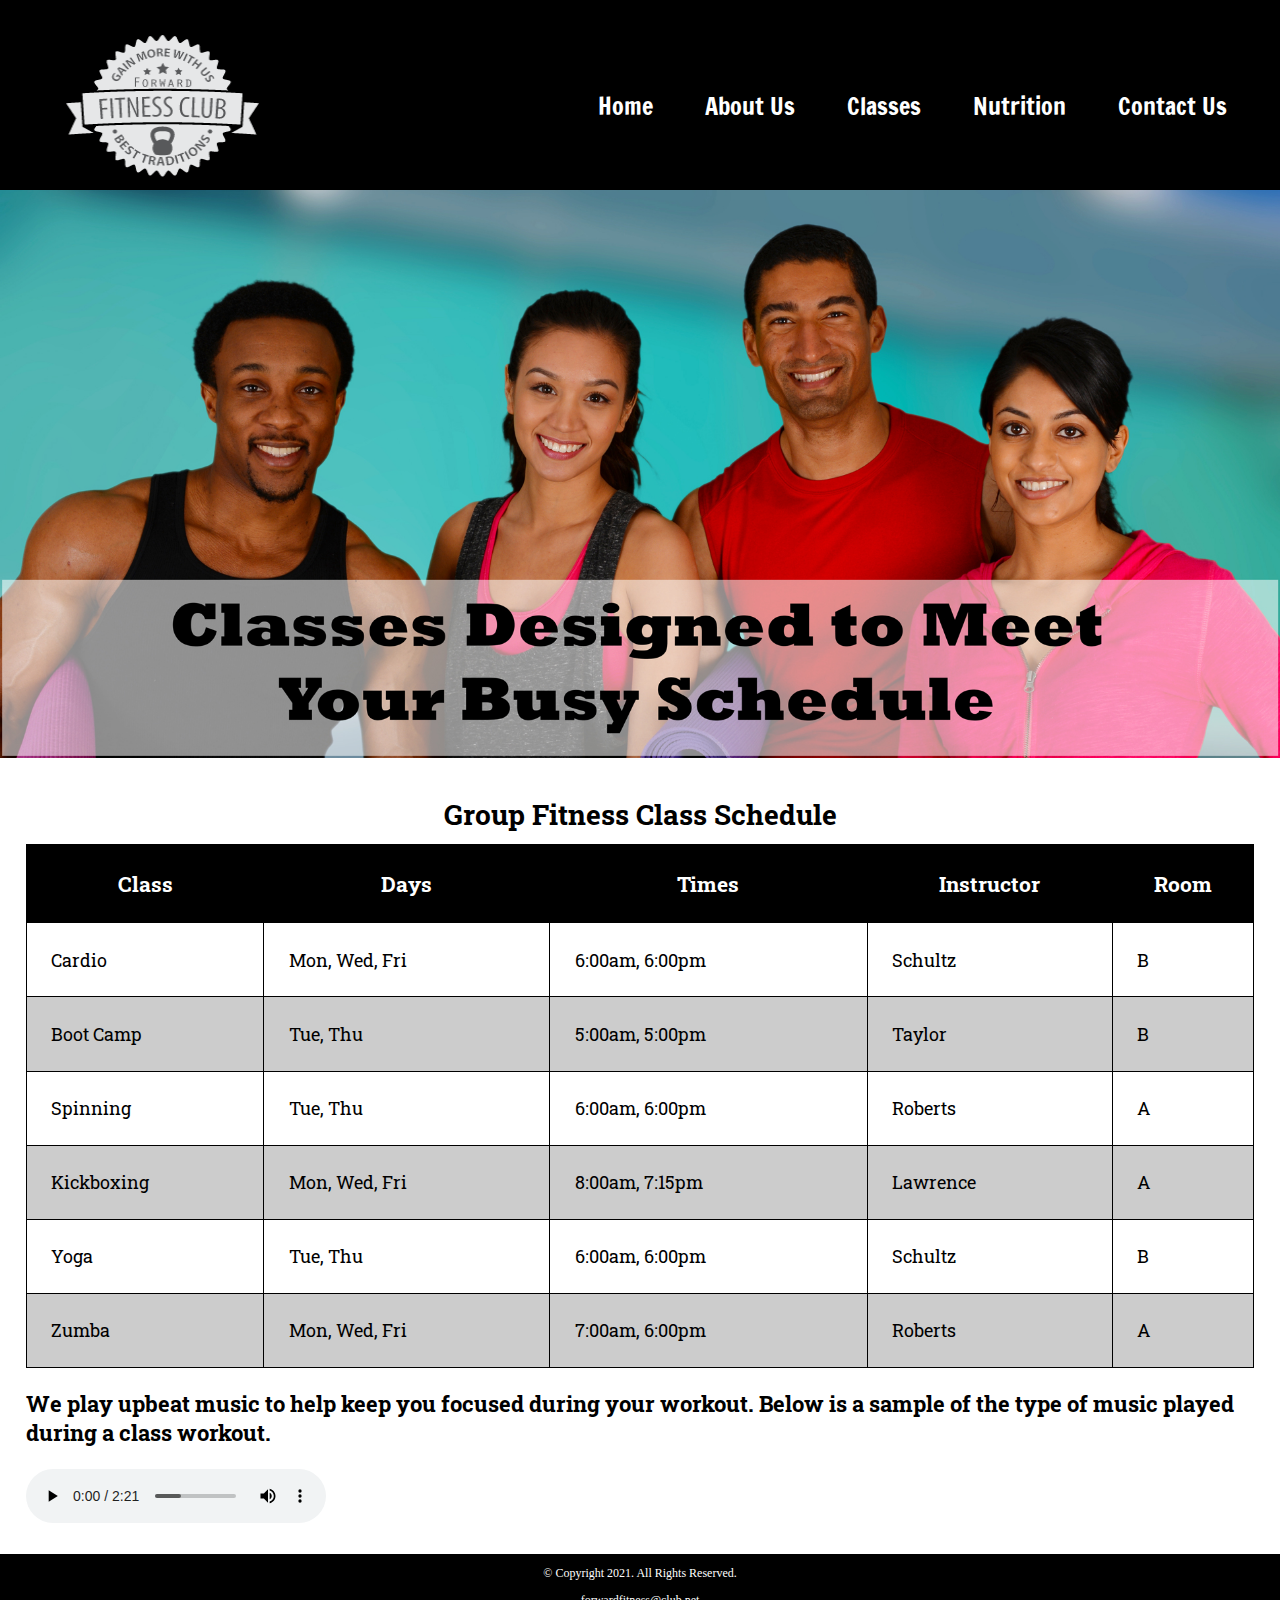
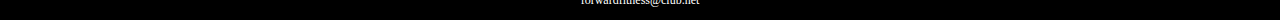
<file: classes.html>
<!DOCTYPE html>
<!-- This website template was created by: Matias Hadjadj -->
<html lang="en">
<head>
	<title>Forward Fitness Club</title>
	<meta charset="utf-8">
	<link rel="stylesheet" href="css/styles.css">
	<meta name="viewport" content="width=device-width, initial-scale=1">
	<link href="https://fonts.googleapis.com/css2?family=Francois+One&family=Roboto+Slab:wght@100..900&display=swap" rel="stylesheet">
	<link rel="shortcut icon" href="Images/favicon.ico">
    <link rel="icon" type="image/png" sizes="32x32" href="Images/favicon-32.png">
    <link rel="apple-touch-icon" sizes="180x180" href="Images/apple-touch-icon.png">
    <link rel="icon" sizes="192x192" href="Images/android-chrome-192.png">
</head>
<body>

	<div id="container">

		<!-- Mobile Nav -->
		<nav class="mobile-nav">
			<div id="menu-links">
				<a href="index.html">Home</a>
				<a href="about.html">About Us</a>
				<a href="classes.html">Classes</a>
				<a href="nutrition.html">Nutrition</a>
				<a href="contact.html">Contact Us</a>
			</div>
			<a class="menu-icon"> 
				<div>&#9776;</div>
			</a>
		</nav>

		<!-- Use the header area for the website name or logo -->
		<header id=“ffc-logo”>
			<a href="index.html"><img src="Images/forward-fitness-logo.png" alt="Forward Fitness Club logo" height="220" width="297"></a>
		</header>
		
		<!-- Tablet, Desktop Nav -->
		<nav class=“tablet-desktop”>
			<ul>
                <li><a href="index.html">Home</a></li> 
                <li><a href="about.html">About Us</a></li> 
                <li><a href="classes.html">Classes</a></li> 
                <li><a href="nutrition.html">Nutrition</a></li> 
                <li><a href="contact.html">Contact Us</a></li>
            </ul>
		</nav>
        
        <!-- Classes Hero Image -->
        <div id="hero" class="tablet-desktop">
            <img src="Images/classes-hero-image.jpg" alt="group of fitness people">
        </div>
		
		<!-- Use the main area to add the main content of the webpage -->
		<main>
            
            <div class="mobile">
            
                <h3>Group Fitness Classes</h3>
                <p>Boot Camp: TR 5am &amp; 5pm</p>
                <p>Cardio: MWF 6am &amp; 6pm</p>
                <p>Kickboxing: MWF 8am &amp; 7:15pm</p>
                <p>Spinning: TR 6am &amp; 6pm</p>
                <p>Yoga: TR 6am &amp; 6pm</p>
                <p>Zumba: MWF 7am &amp; 6pm</p>
                
            </div>
            
            <div class="tablet-desktop">
                
                <table><!-- Start Table -->
                    <caption>Group Fitness Class Schedule</caption>
                    <tr><!-- Row 1 -->
                        <th>Class</th>
                        <th>Days</th>
                        <th>Times</th>
                        <th>Instructor</th>
                        <th>Room</th>
				    </tr>
                    <tr><!-- Row 2 -->
                        <td>Cardio</td>
                        <td>Mon, Wed, Fri</td>
                        <td>6:00am, 6:00pm</td>
                        <td>Schultz</td>
                        <td>B</td>
				    </tr>
                    <tr><!-- Row 3 -->
                        <td>Boot Camp</td>
                        <td>Tue, Thu</td>
                        <td>5:00am, 5:00pm</td>
                        <td>Taylor</td>
                        <td>B</td>
				    </tr>
                    <tr><!-- Row 4 -->
                        <td>Spinning</td>
                        <td>Tue, Thu</td>
                        <td>6:00am, 6:00pm</td>
                        <td>Roberts</td>
                        <td>A</td>
                    </tr>
                    <tr><!-- Row 5 -->
                        <td>Kickboxing</td>
                        <td>Mon, Wed, Fri</td>
                        <td>8:00am, 7:15pm</td>
                        <td>Lawrence</td>
                        <td>A</td>
                    </tr>
                    <tr><!-- Row 6 -->
                        <td>Yoga</td>
                        <td>Tue, Thu</td>
                        <td>6:00am, 6:00pm</td>
                        <td>Schultz</td>
                        <td>B</td>
                    </tr>
                    <tr><!-- Row 7 -->
                        <td>Zumba</td>
                        <td>Mon, Wed, Fri</td>
                        <td>7:00am, 6:00pm</td>
                        <td>Roberts</td>
                        <td>A</td>
                    </tr>
				</table><!-- End Table-->
                
            </div>

			<div id="music-sample">

				<h3>We play upbeat music to help keep you focused during your workout. Below is a sample of the type of music played during a class workout.</h3>
				<audio controls>
					<source src="Media/ffc_audio.mp3" type="audio/mp3">
					<source src="Media/ffc_audio.ogg" type="audio/ogg">
					<p>Your browser does not support the audio element.</p>
				</audio>
				
			</div>
            
		</main>
		
		<!-- Use the footer area to add webpage footer content -->
		<footer>
			<p>&copy; Copyright 2021. All Rights Reserved.</p>
			<p><a href="mailto:forwardfitness@club.net">forwardfitness@club.net</a></p>
		</footer>
	
	</div>

    <script src="scripts/script.js"></script>
	
</body>
</html>
</file>
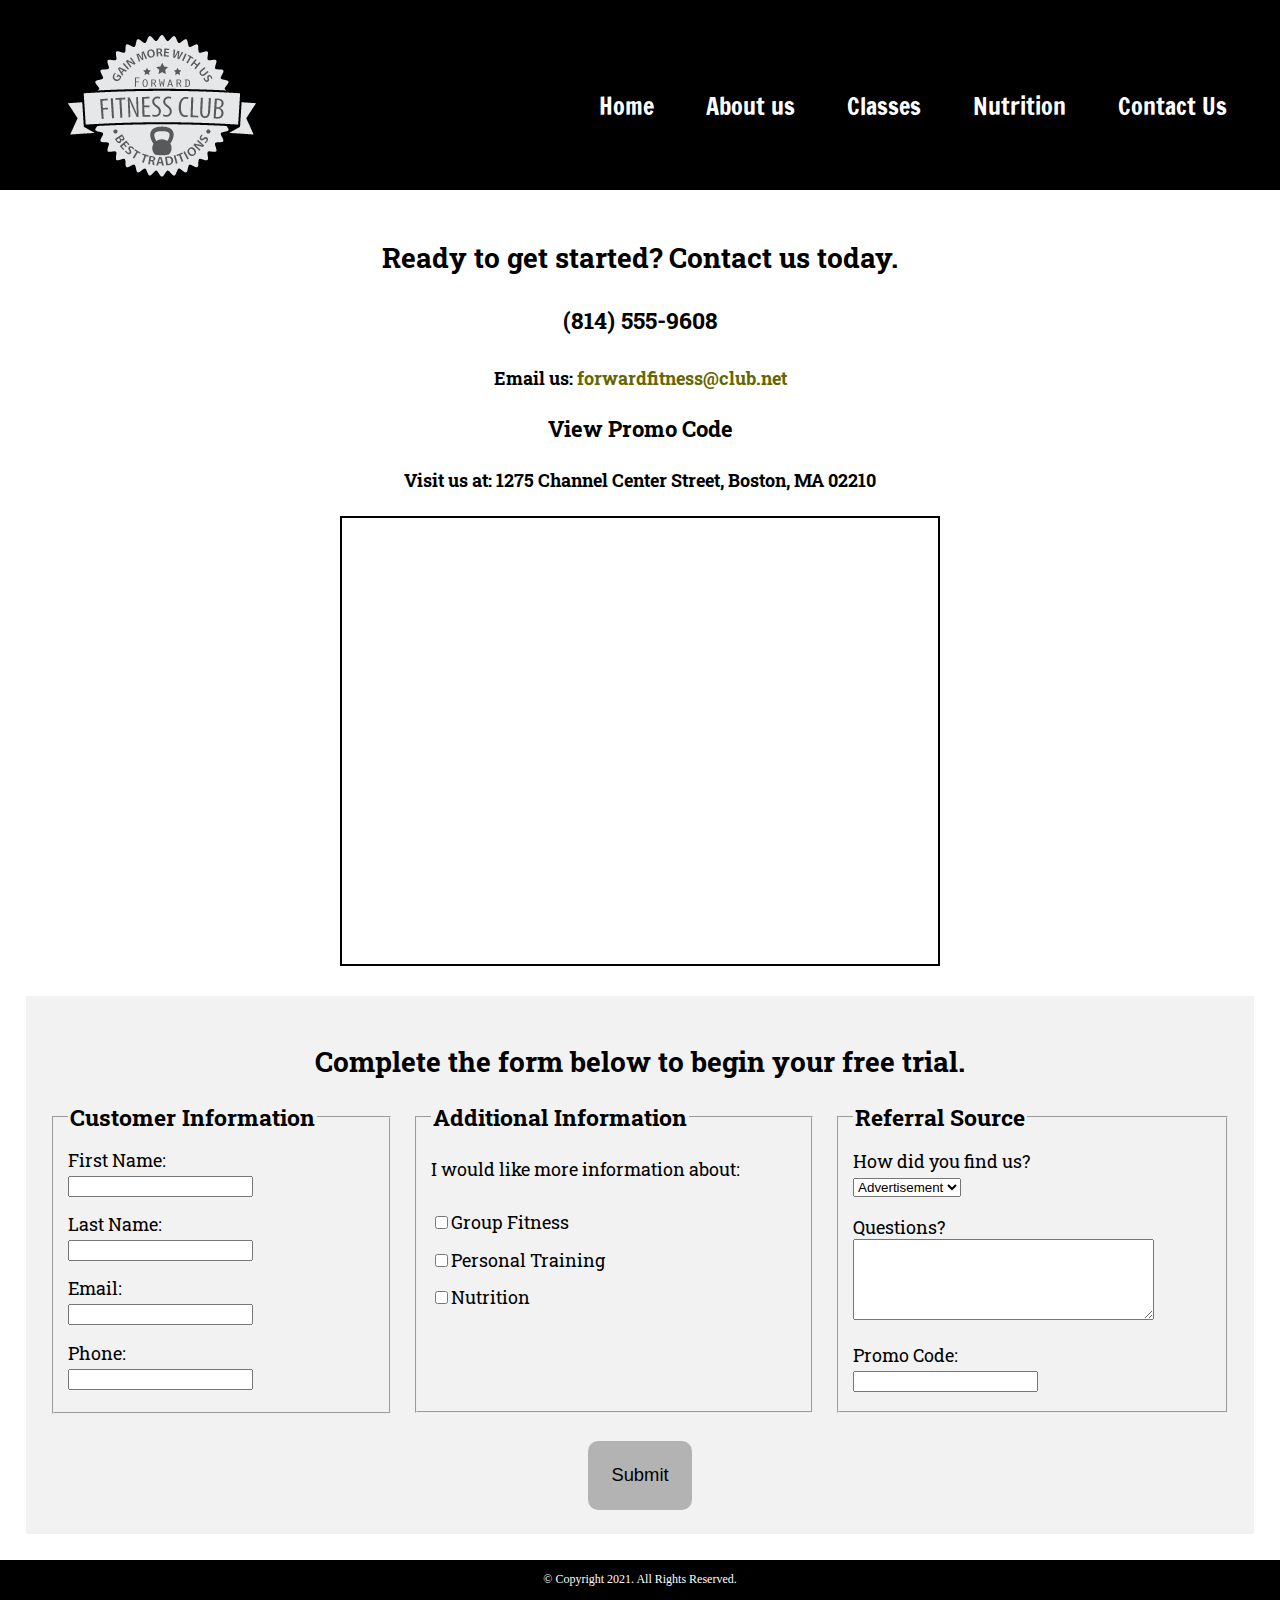
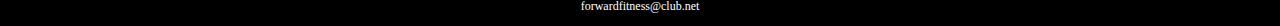
<file: contact.html>
<!DOCTYPE html>
<!-- This website template was created by: Matias Hadjadj -->
<html lang="en">
<head>
	<title>Forward Fitness Club</title>
	<meta charset="utf-8">
	<link rel="stylesheet" href="css/styles.css">
	<meta name="viewport" content="width=device-width, initial-scale=1">
	<link href="https://fonts.googleapis.com/css2?family=Francois+One&family=Roboto+Slab:wght@100..900&display=swap" rel="stylesheet">
	<link rel="shortcut icon" href="Images/favicon.ico">
    <link rel="icon" type="image/png" sizes="32x32" href="Images/favicon-32.png">
    <link rel="apple-touch-icon" sizes="180x180" href="Images/apple-touch-icon.png">
    <link rel="icon" sizes="192x192" href="Images/android-chrome-192.png">
</head>
<body>

	<div id="container">

		<!-- Mobile Nav -->
		<nav class="mobile-nav">
			<div id="menu-links">
				<a href="index.html">Home</a>
				<a href="about.html">About Us</a>
				<a href="classes.html">Classes</a>
				<a href="nutrition.html">Nutrition</a>
				<a href="contact.html">Contact Us</a>
			</div>
			<a class="menu-icon"> 
				<div>&#9776;</div>
			</a>
		</nav>

		<!-- Use the header area for the website name or logo -->
		<header id=“ffc-logo”>
			<a href="index.html"><img src="Images/forward-fitness-logo.png" alt="Forward Fitness Club logo"></a>
		</header>

		<!-- Tablet, Desktop Nav -->
		<nav class=“tablet-desktop”>
			<ul>
				<li><a href="index.html">Home</a></li>
				<li><a href="about.html">About us</a></li>
				<li><a href="classes.html">Classes</a></li>
				<li><a href="nutrition.html">Nutrition</a></li>
				<li><a href="contact.html">Contact Us</a></li>
			</ul>
		</nav>

		<!-- Use the main area to add the main content of the webpage -->
		<main>

			<div id="contact">
				
				<h2>Ready to get started? Contact us today.</h2>
				<h4 class="mobile"><a href="tel:8145559608">(814) 555-9608</a></h4>
				<h4 class="tablet-desktop tel-num">(814) 555-9608</h4>
				<h4>Email us: <a href=“mailto:forwardfitness@club.net” class="contact-email-link">forwardfitness@club.net</a></h4>
				<h3 class="offer" onclick="discount()" id="special">View Promo Code</h3>
				<h4>Visit us at: 1275 Channel Center Street, Boston, MA 02210</h4>

				<iframe src="https://www.google.com/maps/embed?pb=!1m18!1m12!1m3!1d2948.8516450075663!2d-71.054018124382!3d42.345686236010344!2m3!1f0!2f0!3f0!3m2!1i1024!2i768!4f13.1!3m3!1m2!1s0x89e37a7dc2b67e7b%3A0x36ec93427cd9c5f1!2sChannel%20Center%20St%2C%20Boston%2C%20MA%2002210!5e0!3m2!1sen!2sus!4v1726448999208!5m2!1sen!2sus" width="600" height="450" allowfullscreen class="map"></iframe>

			</div>

			<div id="form">

				<h2>Complete the form below to begin your free trial.</h2>

				<form class="form-grid"> <!-- Start Form -->

					<fieldset>
						<legend>Customer Information</legend>
						<label for="fName">First Name:</label>
						<input type="text" name="fName" id="fName" required>

						<label for="lName">Last Name:</label>
						<input type="text" name="lName" id="lName" required>

						<label for="email">Email:</label>
						<input type="email" name="email" id="email" required>

						<label for="phone">Phone:</label>
						<input type="tel" id="phone" name="phone" required>
					</fieldset>

					<fieldset>
						<legend>Additional Information</legend>
						<p>I would like more information about:</p>

						<label for="grpfit"><input type="checkbox" name="interest" id="grpfit" value="Group Fitness">Group Fitness</label>

						<label for="prtrain"><input type="checkbox" name="interest" id="prtrain" value="Personal Training">Personal Training</label>

						<label for="nutr"><input type="checkbox" name="interest" id="nutr" value="Nutrition">Nutrition</label>
					</fieldset>

					<fieldset>
						<legend>Referral Source</legend>
						<label for="reference">How did you find us?</label>
						<select name="reference" id="reference">
							<option value="ad">Advertisement</option>
							<option value="friend">Friend</option>
							<option value="google">Google</option>
							<option value="social">Social Media</option>
							<option value="other">Other</option>
						</select>

						<label for="questions"> Questions?</label>
						<textarea id="questions" name="questions" rows="5" cols="35"></textarea>

						<label for="promo">Promo Code:</label> 
						<input type="text" id="promo" name="promo">
					</fieldset>

					<input type="submit" id="submit" value ="Submit" class="btn">

				</form>

			</div>

		</main>

		<!-- Use the footer area to add webpage footer content -->
		<footer>
			<p>&copy; Copyright 2021. All Rights Reserved.</p>
			<p>forwardfitness@club.net</p>
		</footer>

	</div>

	<script src="scripts/script.js"></script>

</body>
</html>
</file>
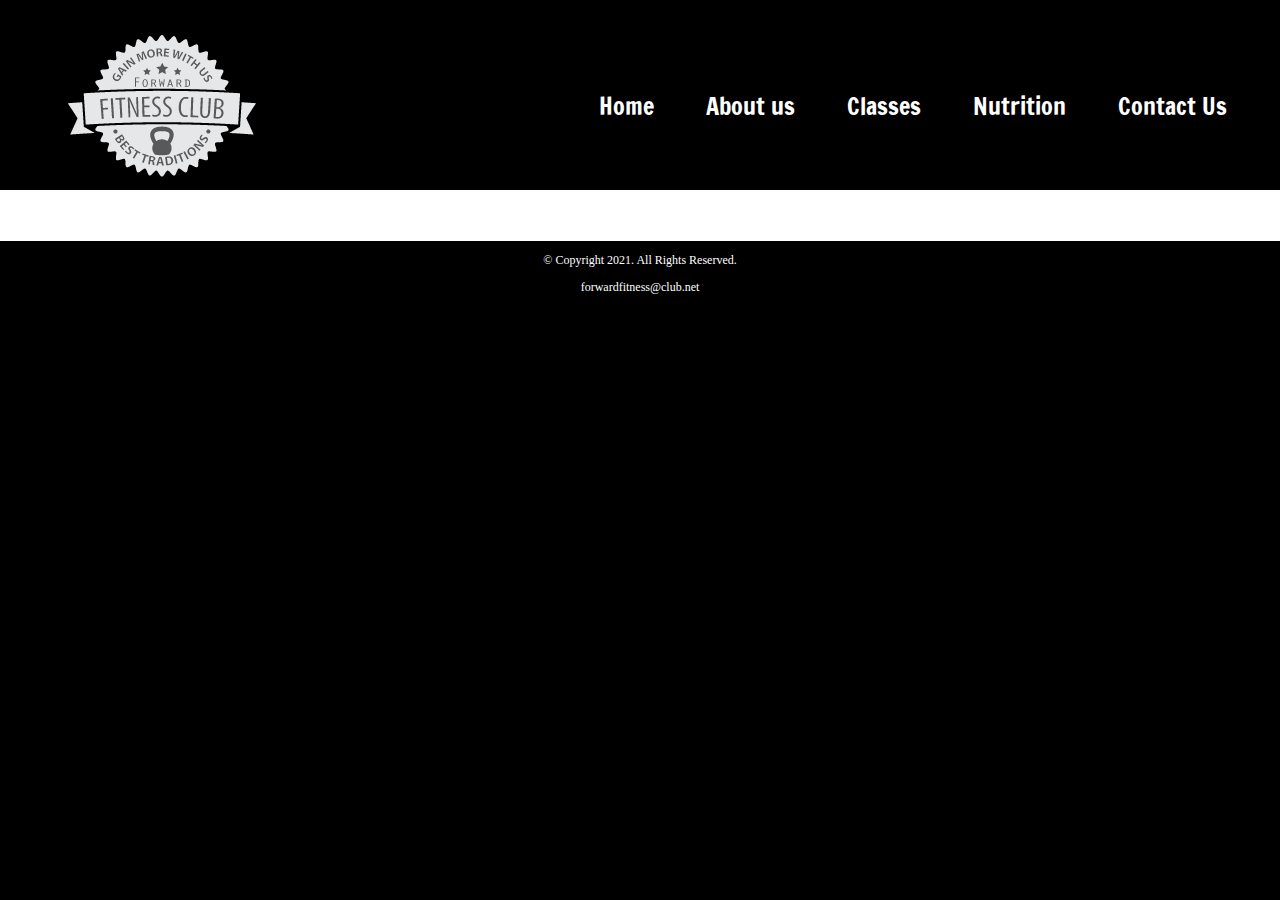
<file: template.html>
<!DOCTYPE html>
<!-- This website template was created by: Matias Hadjadj -->
<html lang="en">
<head>
	<title>Forward Fitness Club</title>
	<meta charset="utf-8">
	<link rel="stylesheet" href="css/styles.css">
	<meta name="viewport" content="width=device-width, initial-scale=1">
	<link href="https://fonts.googleapis.com/css2?family=Francois+One&family=Roboto+Slab:wght@100..900&display=swap" rel="stylesheet">
	<link rel="shortcut icon" href="Images/favicon.ico">
    <link rel="icon" type="image/png" sizes="32x32" href="Images/favicon-32.png">
    <link rel="apple-touch-icon" sizes="180x180" href="Images/apple-touch-icon.png">
    <link rel="icon" sizes="192x192" href="Images/android-chrome-192.png">
</head>
<body>

	<div id="container">

		<!-- Mobile Nav -->
		<nav class="mobile-nav">
			<div id="menu-links">
				<a href="index.html">Home</a>
				<a href="about.html">About Us</a>
				<a href="classes.html">Classes</a>
				<a href="nutrition.html">Nutrition</a>
				<a href="contact.html">Contact Us</a>
			</div>
			<a class="menu-icon"> 
				<div>&#9776;</div>
			</a>
		</nav>

	<!-- Use the header area for the website name or logo -->
	<header id=“ffc-logo”>
		<a href="index.html"><img src="Images/forward-fitness-logo.png" alt="Forward Fitness Club logo"></a>
	</header>

		<!-- Tablet, Desktop Nav -->
		<nav class=“tablet-desktop”>
		<ul>
			<li><a href="index.html">Home</a></li>
			<li><a href="about.html">About us</a></li>
			<li><a href="classes.html">Classes</a></li>
			<li><a href="nutrition.html">Nutrition</a></li>
			<li><a href="contact.html">Contact Us</a></li>
		</ul>
		</nav>

		<!-- Use the main area to add the main content of the webpage -->
		<main>
		</main>

		<!-- Use the footer area to add webpage footer content -->
		<footer>
			<p>&copy; Copyright 2021. All Rights Reserved.</p>
			<p>forwardfitness@club.net</p>
		</footer>

	</div>

	<script src="scripts/script.js"></script>

</body>
</html>
</file>
<file: css/styles.css>
/*
Author: Matias Hadjadj
Date: 11/10/2024
File Name: styles.css
*/

/* CSS Reset */
body, header, nav, main, footer, h1, div, img, ul, figure, figcaption, section, article, aside, audio, video {
    margin: 0;
    padding: 0;
    border: 0;
}

/* Style rules for body and images */
body {
	background-color: #000;
}

img, video {
    max-width: 100%;
    display: block;
}

/* Style rule for box sizing applies to all elements */
* {
  box-sizing: border-box;
}

/* Style rules for mobile viewport */

/* Style rule for header */
header {
    top: 0;
    background-color: #000;
    height: 190px;
}

header img {
    margin: 0 auto;
}

/* Style rules for hamburger menu */
.mobile-nav a {
    color: #fff;
    font-family: 'Francois One', sans-serif;
    text-align: center;
    font-size: 2em;
    text-decoration: none;
    padding: 3%;
    display: block;
}

.mobile-nav a.menu-icon {
    display: block;
    position: absolute;
    right: 0;
    top: 0;
}

/* Show mobile class, hide tablet-desktop class and menu-links id */
.mobile {
    display: block;
}

.tablet-desktop, #menu-links {
    display: none;
}

/* Style rules for main content */
main {
    background-color: #fff;
    padding: 2%;
    font-size: 1.15em;
    font-family: 'Roboto Slab', serif;
}

video {
    margin: 0 auto 4%;
}

.mobile h3 {
    text-shadow: 5px 5px 8px #ccc;
}

article {
    padding: 2%;
}

article h3 {
    text-align: center;
}

article img {
    margin: 0 auto;
}

article ul {
    margin-left: 10%; 
}

article:nth-of-type(2) {
    background-color: rgba(204, 204, 204, 0.3);
}

.tel-link {
    background-color: #404040;
    padding: 2%;
    margin: 0 auto;
    width: 80%;
    text-align: center;
    border-radius: 5px;
}

.tel-link a {
    color: #fff;
    text-decoration: none;
    font-size: 1.5em;
    display: block;
}

.hours {
    margin-left: 10%;
}

.action {
    font-size: 1.35em;
    color: #666600;
    font-weight: bold;
    text-shadow: 5px 5px 8px #ccc;
}

.frame {
    position: relative;
    max-width: 450px;
    margin: 2% auto;
}

.pic-text {
    position: absolute;
    bottom: 0;
    background: rgba(0, 0, 0, 0.5); 
    color: #fff;
    width: 100%;
    padding: 20px;
    text-align: center;
    font-family: Verdana, Arial, sans-serif;
    font-size: 1.5em;
    font-weight: bold;
}

#weights, #cardio, #training {
    margin: 0 2%;
}

.round {
    border-radius: 8px;
}

.external-link {
    color: #666600;
    font-weight: bold;
    text-decoration: none;
}

#contact {
    text-align: center;
}

#contact .contact-email-link {
    color: #666600;
    text-decoration: none;
}

.map {
    border: 2px solid #000;
    width: 95%;
    height: 50%;
}

#form {
    margin-top: 2%;
    background-color: #f2f2f2;
    padding: 2%;
}

#form h2 {
    text-align: center;
}

/* Style rules for form elements */
fieldset, input, select, textarea  { 
    margin-bottom: 2%;
}

fieldset legend {
    font-weight: bold;
    font-size: 1.25em;
}

label {
    display: block;
    padding-top: 3%;
}

form #submit {
    margin: 0 auto;
    border: none;
    display: block;
    padding: 2%;
    background-color: #b3b3b3;
    font-size: 1em;
    border-radius: 10px;
}

/* Style rules for footer content */
footer p {
    font-size: 0.75em;
    text-align: center;
    color: #fff;
    padding: 0 1em;
}

footer p a {
    color: #fff;
    text-decoration: none;
}

/* Media Query for Tablet Viewport */
@media screen and (min-width: 630px), print {
    
    /* Tablet Viewport: Show tablet-desktop class, hide mobile class */
    .tablet-desktop {
        display: block;
    }

    .mobile, .mobile-nav {
        display: none;
    }
    
    /* Tablet Viewport: Style rule for header */
    header {
        padding-bottom: 2%;
    }
    
    /* Tablet Viewport: Style rules for nav area */
    nav {
        padding: 1%;
        margin-bottom: 1%;
    }
    
    nav ul {
        list-style-type: none;
        text-align: center;
    }
    
    nav li {
        font-size: 1.5em;
        font-family: 'Francois One', sans-serif;
        border-top: none;
        display: inline-block;
        border-right: 1px solid #fff;
    }
    
    nav li:last-child {
        border-right: none;
    }
    
    nav li a {
        padding: 0.1em 0.75em;
        display: block;
        color: #fff;
        text-decoration: none;
    }
    
    /* Tablet Viewport: Style rules for main content area */
    main ul {
        margin: 0 0 4% 10%;
    }
    
    .grid {
        display: grid;
        grid-template-columns: auto auto auto;
        grid-gap: 20px;
    }
       
    .pic-text {
        font-size: 1em;  
        padding: 10px;
    } 
    
    aside {
        text-align: center;
        font-size: 1.25em;
        font-style: italic;
        font-weight: bold;
        padding: 2%;
        background-color: rgba(204, 204, 204, 0.5);
        box-shadow: 5px 5px 8px #000;
        text-shadow: 5px 5px 5px #b3b3b3;
        border-radius: 0 15px; 
    }
    
    .grid-item4 {
        grid-column: 1 / span 3;
    }
        
    #exercises {
        border-top: 1px solid #000;
        border-bottom: 1px solid #000;
        background: linear-gradient(to right, #ccc, #fff);
        background-color: #f2f2f2;
        padding: 1% 2%;
    }

    #exercises dt {
        font-weight: bold;
    }

    #exercises dd {
        padding: 0.5% 1% 2% 0;
    }

    .viewex {
        font-weight: bold;
        cursor: pointer;
    }

    #example {
        display: none;
    }
    
    .tel-num {
        font-size: 1.25em;
    }
    
    .map {
        width: 600px;
        height: 450px;
    }
    
    /* Tablet Viewport: Style rules for table */
    table {
        border: 1px solid #000;
        border-collapse: collapse;
        margin: 0 auto;
        width: 100%;
    }
    
    caption {
        font-size: 1.5em;
        font-weight: bold;
        padding: 1%;
    }
    
    th, td {
        border: 1px solid #000;
        padding: 2%;
    }
    
    th {
        background-color: #000;
        color: #fff;
        font-size: 1.15em;
    }

    tr:nth-child(odd) {
        background-color: #ccc;
    }
    
    /* Tablet Viewport: Style rule for form element */
    form {
        width: 70%;
        margin: 0 auto;
    }

    /* Tablet Viewport: Animation */
    @-webkit-keyframes text-animation {
        0% { font-size: 1em; }
        50% { font-size: 2em; }
        100% { font-size: 1.35em; }
    }

    @keyframes text-animation {
        0% { font-size: 1em; }
        50% { font-size: 2em; }
        100% { font-size: 1.35em; }
    }

    figcaption {
        -webkit-animation-name: text-animation;
        animation-name: text-animation;
        -webkit-animation-delay: 3s;
        animation-delay: 3s;
        -webkit-animation-duration: 5s;
        animation-duration: 5s;
    }
    
}

/* Media Query for Desktop Viewport */
@media screen and (min-width: 1015px), print {
    
    /* Desktop Viewport: Style rule for header */
    header {
        width: 25%;
        float: left;
        padding-bottom: 0;
    }
    
    /* Desktop Viewport: Style rules for nav area */
    nav {
        float: right;
        width: 70%;
        margin: 4em 1em 0 0;
    }

    nav ul {
        text-align: right;
    }
    
    nav li {
        border: none;
    }

    nav li a {
        padding: 0.5em 1em;
    }
    
    nav li a:hover {
        color: #000;
        background-color: #fff;
        transform: scale(1.3);
    }
    
    /* Desktop Viewport: Style Rules for main content */
    main {
        clear: left;
    }
    
    main h1 {
        font-size: 1.8em;
    }
    
    article h3 {
        font-size: 1.75em;
    }
    
    .pic-text {
        font-size: 1.5em;  
        padding: 20px;
    }
    
    .frame  {
        opacity: 0.9;
    }
    
    .frame:hover {
        opacity: 1;
        box-shadow: 8px 8px 10px #808080;
        transform: translateY(10px);
    }
    
    #weights, #cardio, #training {
        width: 29%;
        float: left;
        margin: 0 2%;
    }

    #exercises {
        clear: left;
    }

    .offer:hover {
        transform: scale(1.25);
        cursor: pointer;
    }
    
    /* Desktop Viewport: Style rules for form elements */
    form {
        width: auto;
    }
    
    .form-grid {
        display: grid;
        grid-template-columns: auto auto auto;
        grid-gap: 20px; 
    }
    
    .btn {
        grid-column: 1 / span 3;
    }
    
}

/* Media Query for Large Desktop Viewports */
@media screen and (min-width: 1921px) {
 
    #container {
        width: 1920px;
        margin: 0 auto;
    }
    
    table {
        width: 80%;
    }
    
}

/* Media Query for Print */
@media print {
    
    body {
        background-color: #fff;
        color: #000;
    }
    
}
</file>
